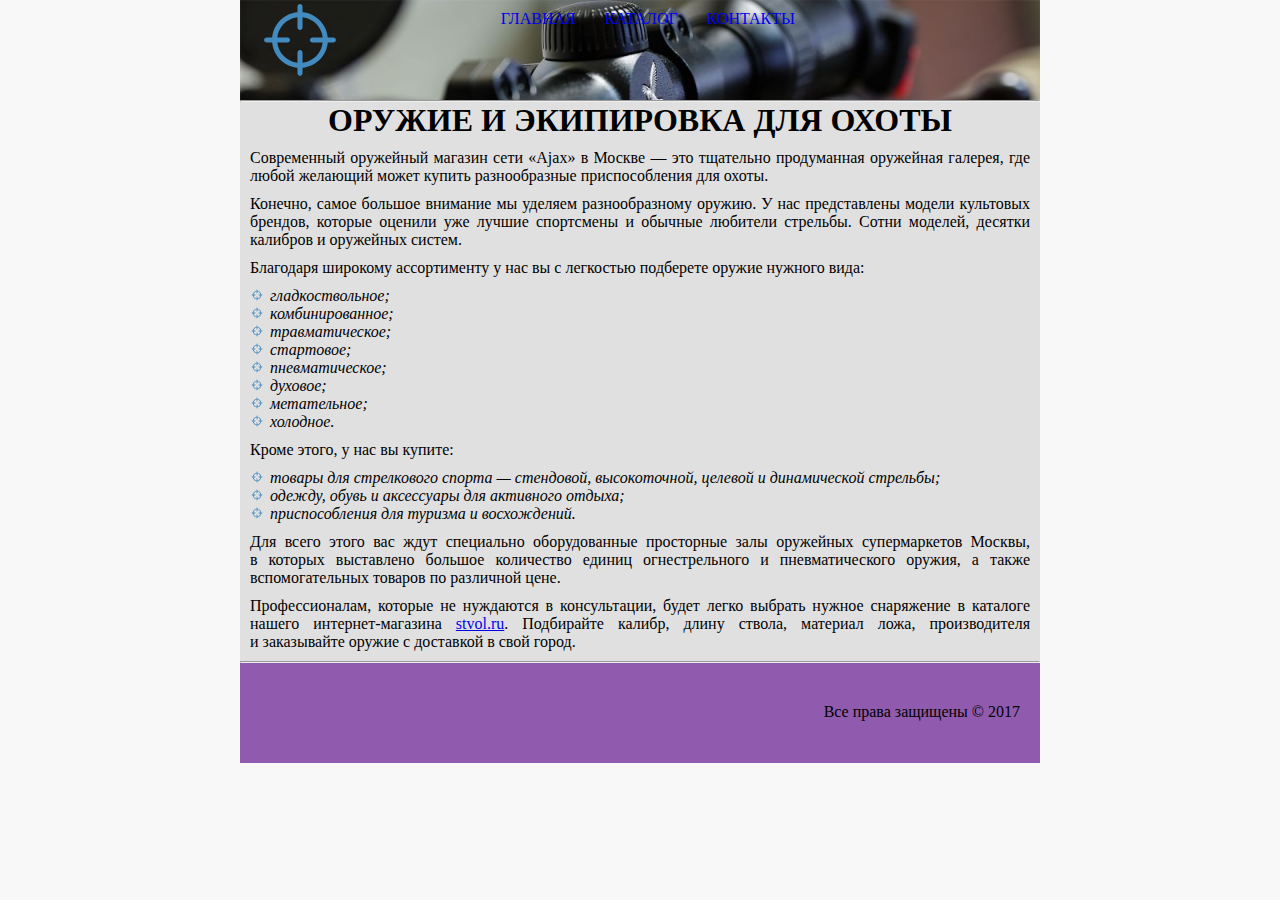
<file: index.html>
<!DOCTYPE html>
<html lang="ru">

<head>
    <meta charset="UTF-8">
    <meta name="description" content="оружейный магазин">
    <meta name="keywords" content="оружейный магазин ружье">
    <link rel="stylesheet" href="css/main.css" type="text/css">
    <link rel="shortcut icon" href="img/favicon.ico" type="image/x-icon">
    <title>Оружейный магазин "Ajax"</title>
</head>

<body>
    <!--Создание меню-->
    <div class="container">
        <div class="header">
            <a href="index.html"><img src="img/target.svg" alt="ИНТЕРНЕТ-МАГАЗИН КОМПАНИИ «Ajax»" title="ИНТЕРНЕТ-МАГАЗИН КОМПАНИИ «Ajax»"></a>
            <ul class="menu">
                <li><a href="index.html"> Главная </a></li>
                <li><a href="catalog.html"> Каталог </a></li>
                <li><a href="contacts.html"> Контакты </a></li>
            </ul>
        </div>
        <div class="content">
        <hr>
        <h1>ОРУЖИЕ И&nbsp;ЭКИПИРОВКА ДЛЯ ОХОТЫ</h1>
        <p> Современный оружейный магазин сети &laquo;Ajax&raquo; в&nbsp;Москве&nbsp;&mdash; это тщательно продуманная оружейная галерея, где любой желающий может купить разнообразные приспособления для охоты.</p>
        <p>Конечно, самое большое внимание мы&nbsp;уделяем разнообразному оружию. У&nbsp;нас представлены модели культовых брендов, которые оценили уже лучшие спортсмены и&nbsp;обычные любители стрельбы. Сотни моделей, десятки калибров и&nbsp;оружейных систем.</p>
        <p>Благодаря широкому ассортименту у&nbsp;нас вы&nbsp;с&nbsp;легкостью подберете оружие нужного вида:</p>
        <ul class="tar">
            <li>гладкоствольное;</li>
            <li>комбинированное;</li>
            <li>травматическое;</li>
            <li>стартовое;</li>
            <li>пневматическое;</li>
            <li>духовое;</li>
            <li>метательное;</li>
            <li>холодное.</li>
        </ul>
        <p>Кроме этого, у&nbsp;нас вы&nbsp;купите:</p>
        <ul class="tar">
            <li>товары для стрелкового спорта&nbsp;&mdash; стендовой, высокоточной, целевой и&nbsp;динамической стрельбы;</li>
            <li>одежду, обувь и&nbsp;аксессуары для активного отдыха;</li>
            <li>приспособления для туризма и&nbsp;восхождений.</li>
        </ul>
        <p>Для всего этого вас ждут специально оборудованные просторные залы оружейных супермаркетов Москвы, в&nbsp;которых выставлено большое количество единиц огнестрельного и&nbsp;пневматического оружия, а&nbsp;также вспомогательных товаров по&nbsp;различной цене.</p>
        <p>Профессионалам, которые не&nbsp;нуждаются в&nbsp;консультации, будет легко выбрать нужное снаряжение в&nbsp;каталоге нашего
            <nobr>интернет-магазина</nobr> <a href="index.html">stvol.ru</a>. Подбирайте калибр, длину ствола, материал ложа, производителя и&nbsp;заказывайте оружие с&nbsp;доставкой в&nbsp;свой город.</p>
                </div>
        <hr>
           <div class="footer">
            <p>Все права защищены&nbsp;&copy;&nbsp;2017</p>
        </div>
    </div>
</body>

</html>
</file>
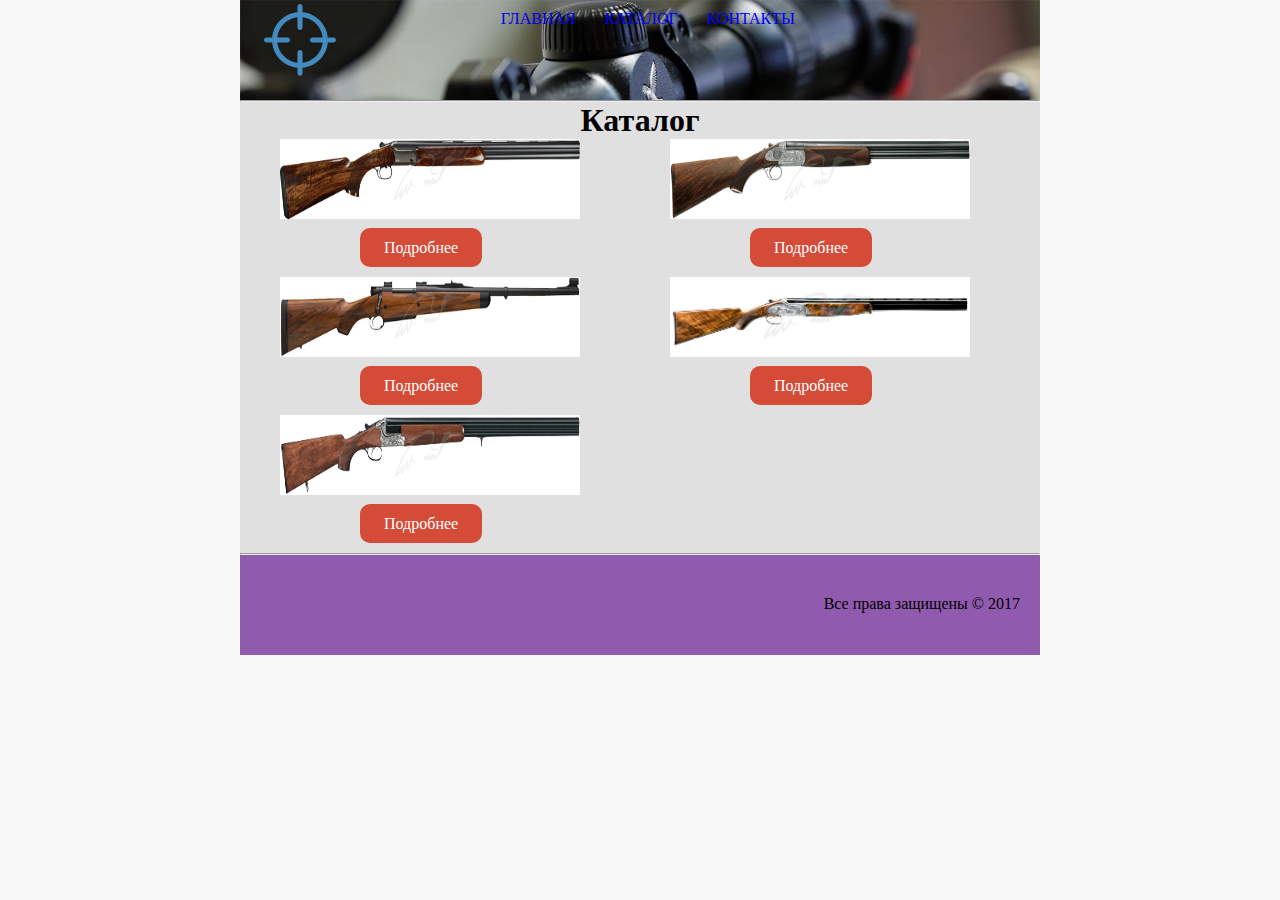
<file: catalog.html>
<!DOCTYPE html>
<html lang="ru">

<head>
    <meta charset="UTF-8">
    <meta name="description" content="оружейный магазин">
    <meta name="keywords" content="оружейный магазин">
    <link rel="stylesheet" href="css/main.css" type="text/css">
    <link rel="shortcut icon" href="img/favicon.ico" type="image/x-icon">
    <title>Оружейный магазин "Ajax"</title>
</head>

<body>
    <!--Создание меню-->
    <div class="container">
        <div class="header">
            <a href="index.html"><img src="img/target.svg" alt="ИНТЕРНЕТ-МАГАЗИН КОМПАНИИ «Ajax»" title="ИНТЕРНЕТ-МАГАЗИН КОМПАНИИ «Ajax»"></a>
            <ul class="menu">
                <li><a href="index.html"> Главная </a></li>
                <li><a href="catalog.html"> Каталог </a></li>
                <li><a href="contacts.html"> Контакты </a></li>
            </ul>
        </div>
        <div class="content">
            <hr>
            <h1>Каталог</h1>
            <ul class="cat">
                <li> <img src="img/item_1.jpg" width="300" alt="Ружьё Blaser F16 Game" title="Ружьё Blaser F16 Game"><a href="catalog/item_1.html" class="knopka" target="_blank">Подробнее</a> </li>
                <li> <img src="img/item_2.jpg" width="300" alt="Ружье Caesar Guerini Apex кал. 12/76" title="Ружье Caesar Guerini Apex кал. 12/76"><a href="catalog/item_2.html" class="knopka" target="_blank">Подробнее</a> </li>
                <li> <img src="img/item_3.jpg" width="300" alt="Карабин Dakota 76 African кал. 30-06" title="Карабин Dakota 76 African кал. 30-06"><a href="catalog/item_3.html" class="knopka" target="_blank">Подробнее</a> </li>
                <li> <img src="img/item_4.jpg" width="300" alt="Ружьё Browning Heritage Hunter 12M кал. 12/76" title="Ружьё Browning Heritage Hunter 12M кал. 12/76"><a href="catalog/item_4.html" class="knopka" target="_blank">Подробнее</a> </li>
                <li> <img src="img/item_5.jpg" width="300" alt="Ружье Merkel 2001C кал. 12/76" title="Ружье Merkel 2001C кал. 12/76"><a href="catalog/item_5.html" class="knopka" target="_blank">Подробнее</a> </li>
            </ul>
        </div>
        <hr>
        <div class="footer">
            <p>Все права защищены&nbsp;&copy;&nbsp;2017</p>
        </div>
    </div>
</body>

</html>
</file>
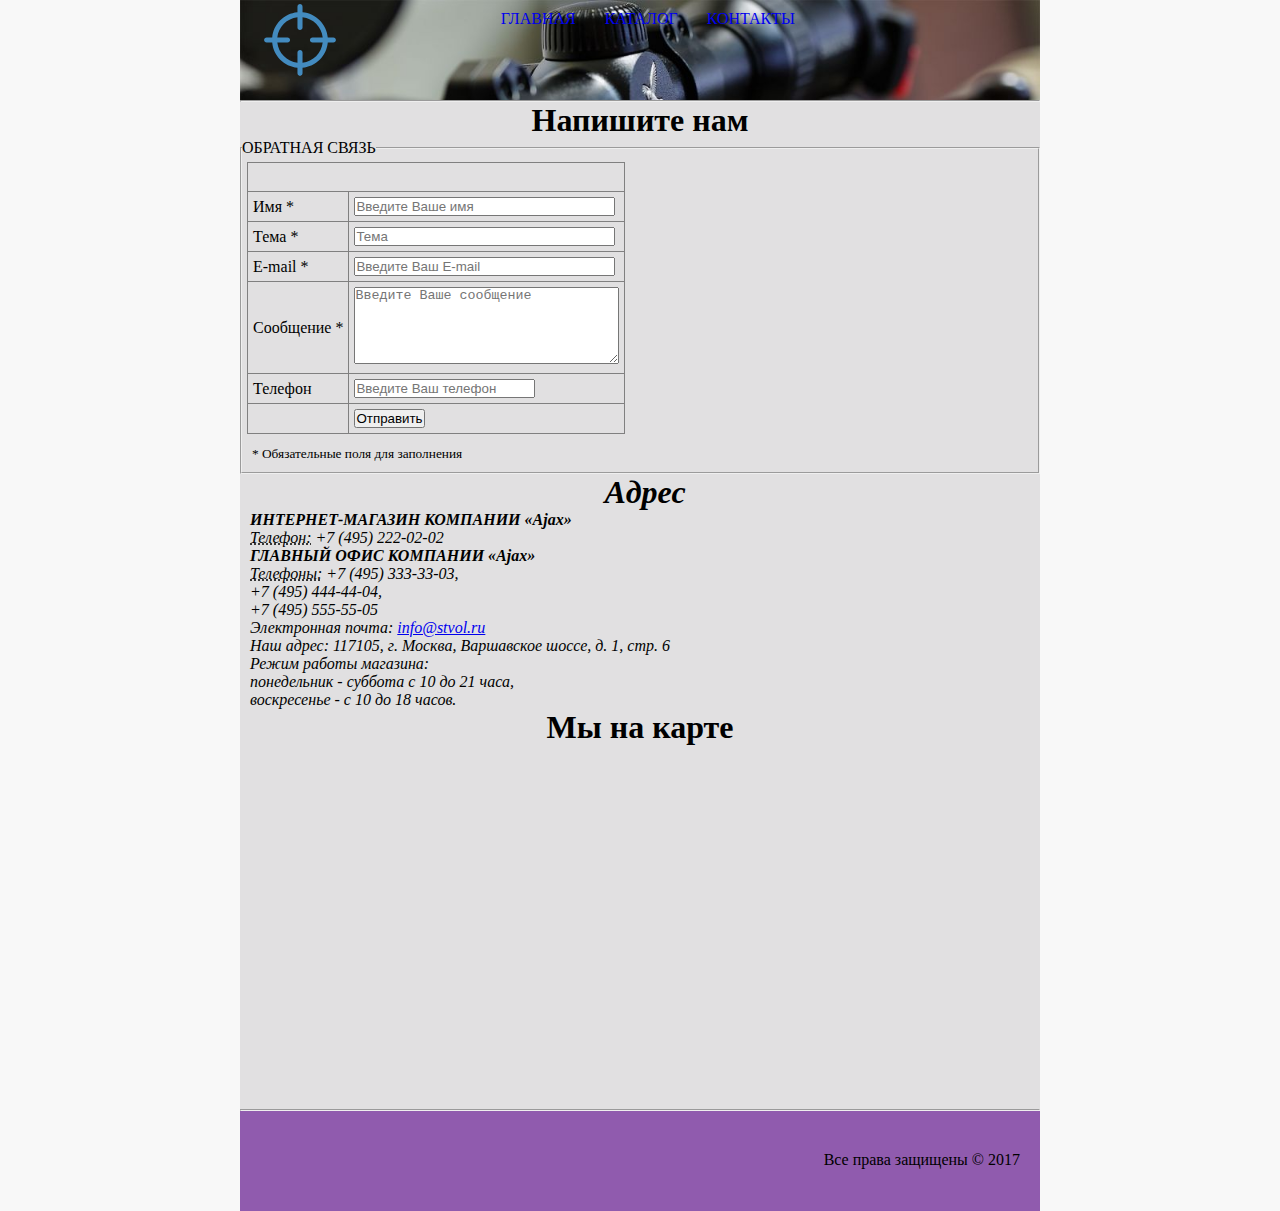
<file: contacts.html>
<!DOCTYPE html>
<html lang="ru">

<head>
    <meta charset="UTF-8">
    <meta name="description" content="оружейный магазин">
    <meta name="keywords" content="оружейный магазин">
    <link rel="stylesheet" href="css/main.css" type="text/css">
    <link rel="shortcut icon" href="img/favicon.ico" type="image/x-icon">
    <title>Оружейный магазин "Ajax"</title>
</head>

<body>
    <!--Создание меню-->
    <div class="container">
        <div class="header">
            <a href="index.html"><img src="img/target.svg" alt="ИНТЕРНЕТ-МАГАЗИН КОМПАНИИ «Ajax»" title="ИНТЕРНЕТ-МАГАЗИН КОМПАНИИ «Ajax»"></a>
            <ul class="menu">
                <li><a href="index.html"> Главная </a></li>
                <li><a href="catalog.html"> Каталог </a></li>
                <li><a href="contacts.html"> Контакты </a></li>
            </ul>
        </div>
        <div class="content">
            <hr>
            <h1>Напишите нам</h1>
            <form action="my_script.php">
                <fieldset>
                    <legend>ОБРАТНАЯ СВЯЗЬ</legend>
                    <table>
                        <thead>
                            <tr>
                                <td colspan="2">&nbsp;</td>
                            </tr>
                        </thead>
                        <tbody>
                            <tr>
                                <td>
                                    <label for="myName">Имя&nbsp;</label><span>*</span></td>
                                <td>
                                    <input id="myName" type="text" size="30" placeholder="Введите Ваше имя" name="myName"> </td>
                            </tr>
                            <tr>
                                <td>
                                    <label for="mysubject">Тема&nbsp;</label><span>*</span></td>
                                <td>
                                    <input id="mysubject" type="text" size="30" placeholder="Тема" name="mysubject"> </td>
                            </tr>
                            <tr>
                                <td>
                                    <label for="myemail">E-mail&nbsp;</label><span>*</span></td>
                                <td>
                                    <input id="myemail" type="email" placeholder="Введите Ваш E-mail" name="myemail" size="30"> </td>
                            </tr>
                            <tr>
                                <td>
                                    <label for="mymessage">Сообщение&nbsp;</lable><span>*</span></td>
                                <td>
                                    <textarea id="mymessage" cols="31" rows="5" placeholder="Введите Ваше сообщение" name="mymessage"></textarea>
                                </td>
                            </tr>
                            <tr>
                                <td>
                                    <label for="myphone">Телефон&nbsp;</label>
                                </td>
                                <td>
                                    <input id="myphone" type="number" placeholder="Введите Ваш телефон" name="myphone" size="30"> </td>
                            </tr>
                        </tbody>
                        <tfoot>
                            <tr>
                                <td></td>
                                <td>
                                    <input type="submit" value="Отправить"> </td>
                            </tr>
                        </tfoot>
                    </table>
                    <p><small>* Обязательные поля для заполнения</small></p>
                </fieldset>
            </form> <address>
    <h1>Адрес</h1> 
    <strong>ИНТЕРНЕТ-МАГАЗИН КОМПАНИИ «Ajax»</strong> <br> 
<abbr title="Телефон">Телефон:</abbr> +7 (495) 222-02-02 <br>
   <strong>ГЛАВНЫЙ ОФИС КОМПАНИИ «Ajax»</strong> <br>
   <abbr title="Телефоны">Телефоны:</abbr> +7 (495) 333-33-03,<br>
    +7 (495) 444-44-04,<br>
    +7 (495) 555-55-05<br>
    Электронная почта: <a href="mailto:#" target="_blank">info@stvol.ru</a><br>
    Наш адрес: 117105, г. Москва, Варшавское шоссе, д. 1, стр. 6<br>
    Режим работы магазина: <br>
    понедельник - суббота с 10 до 21 часа,<br>
    воскресенье - с 10 до 18 часов.
    </address>
            <div class="maps">
                <h1>Мы на карте</h1>
                <script type="text/javascript" charset="utf-8" async src="https://api-maps.yandex.ru/services/constructor/1.0/js/?sid=YcXRRr6dH3aHPBfyqOr9P28wcaMbLjeq&amp;width=100%25&amp;height=374&amp;lang=ru_RU&amp;sourceType=constructor&amp;scroll=true"></script>
            </div>
        </div>
        <hr>
        <div class="footer">
            <p>Все права защищены&nbsp;&copy;&nbsp;2017</p>
        </div>
    </div>
</body>

</html>
</file>
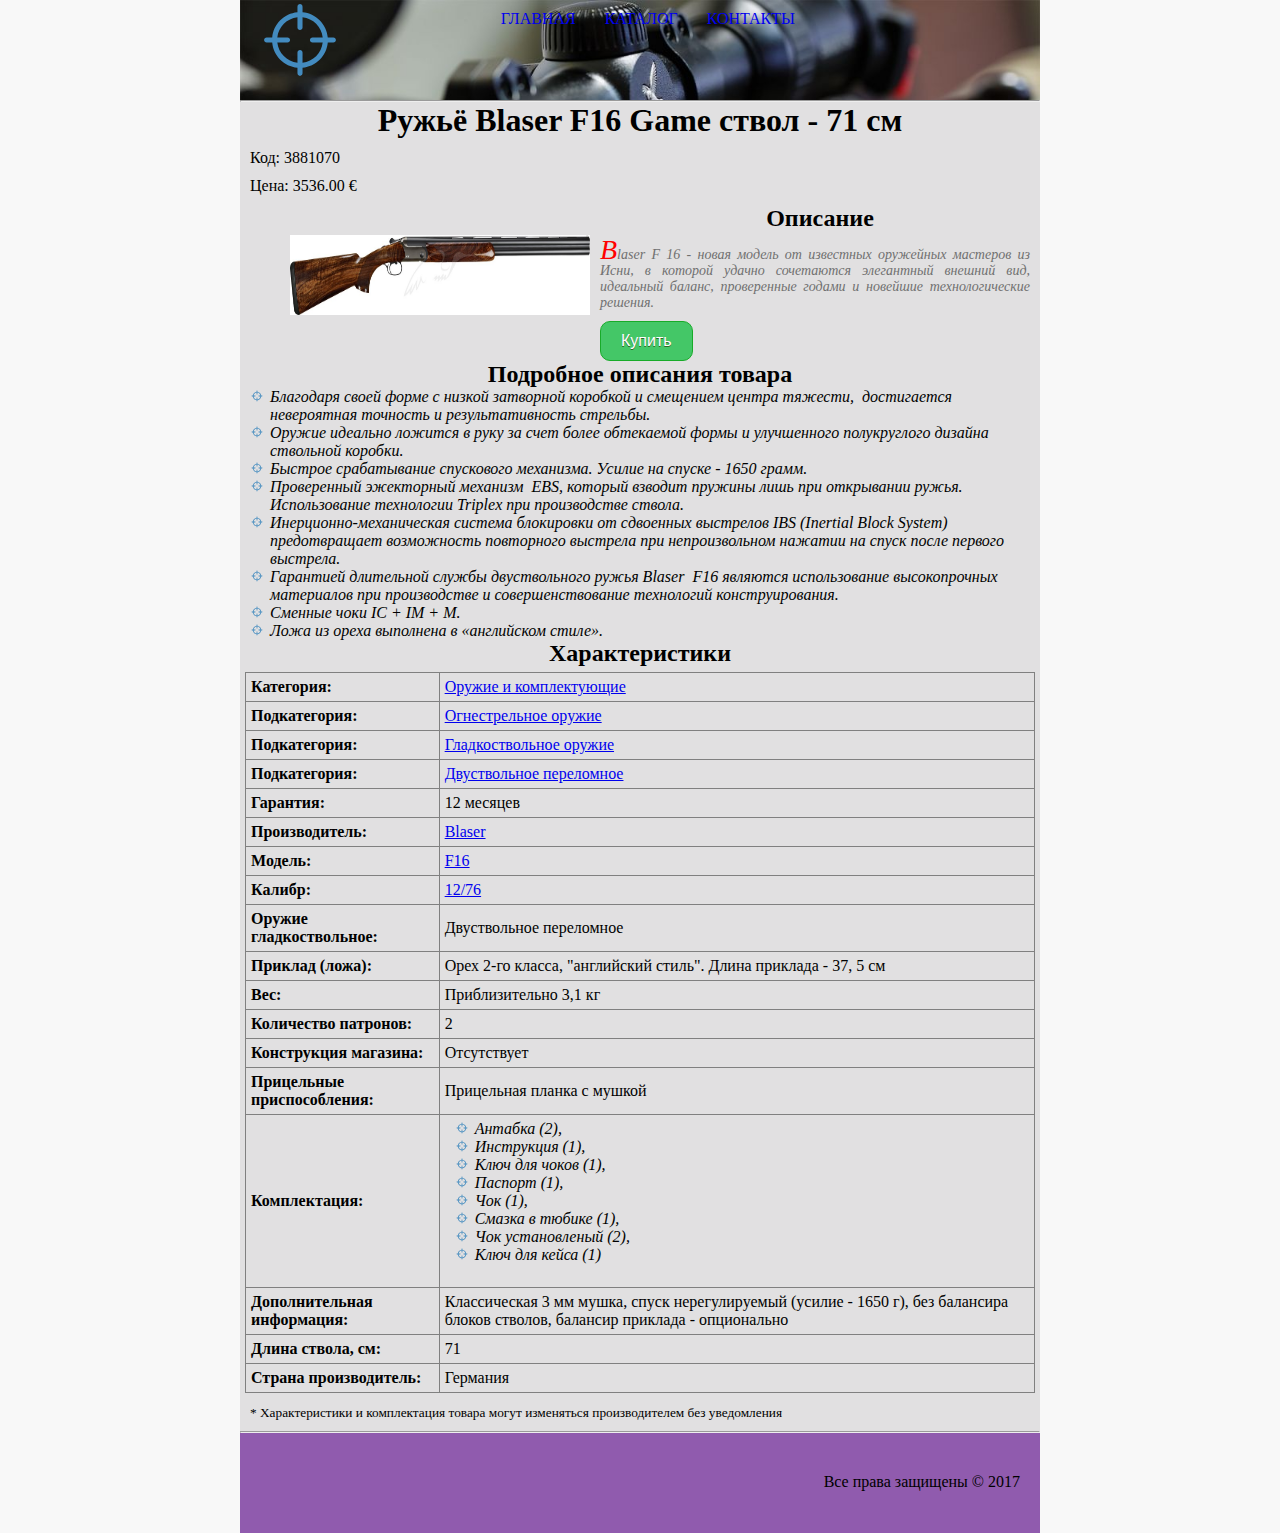
<file: catalog/item_1.html>
<!DOCTYPE html>
<html lang="ru">

<head>
    <meta charset="UTF-8">
    <meta name="description" content="оружейный магазин">
    <meta name="keywords" content="оружейный магазин">
    <link rel="stylesheet" href="../css/main.css" type="text/css">
    <link rel="shortcut icon" href="../img/favicon.ico" type="image/x-icon">
    <title>Оружейный магазин "Ajax"</title>
</head>

<body>
    <!--Создание меню-->
    <div class="container">
        <div class="header">
            <a href="../index.html"><img src="../img/target.svg" alt="ИНТЕРНЕТ-МАГАЗИН КОМПАНИИ «Ajax»" title="ИНТЕРНЕТ-МАГАЗИН КОМПАНИИ «Ajax»"></a>
            <ul class="menu">
                <li><a href="../index.html"> Главная </a></li>
                <li><a href="../catalog.html"> Каталог </a></li>
                <li><a href="../contacts.html"> Контакты </a></li>
            </ul>
        </div>
        <div class="content">
            <hr>
            <h1>Ружьё Blaser F16 Game ствол - 71 см</h1>
            <p>Код:&nbsp;3881070</p>
            <p>Цена:&nbsp;3536.00&nbsp;&euro;</p>
            <div class="foto">
                <p>
                    <a href="../img/item_1.jpg" target="_blank"><img src="../img/item_1.jpg" width="300" alt="Ружьё Blaser F16 Game" title="Ружьё Blaser F16 Game"> </a>
                </p>
            </div>
            <h2>Описание</h2>
            <p class="descr">Blaser F 16 - новая модель от известных оружейных мастеров из Исни, в которой удачно сочетаются элегантный внешний вид, идеальный баланс, проверенные годами и новейшие технологические решения.</p> <a href="#" class="buy">Купить</a>
            <br>
            <h2>Подробное описания товара</h2>
            <ul class="tar">
                <li>Благодаря своей форме с низкой затворной коробкой и смещением центра тяжести,&nbsp; достигается невероятная точность и результативность стрельбы.</li>
                <li>Оружие идеально ложится в руку за счет более обтекаемой формы и улучшенного полукруглого дизайна ствольной коробки.</li>
                <li>Быстрое срабатывание спускового механизма. Усилие на спуске - 1650 грамм.</li>
                <li>Проверенный эжекторный механизм&nbsp; EBS, который взводит пружины лишь при открывании ружья. Использование технологии Triplex при производстве ствола.</li>
                <li>Инерционно-механическая система блокировки от сдвоенных выстрелов IBS (Inertial Block System)&nbsp; предотвращает возможность повторного выстрела при непроизвольном нажатии на спуск после первого выстрела.</li>
                <li>Гарантией длительной службы двуствольного ружья Blaser&nbsp; F16 являются использование высокопрочных материалов при производстве и совершенствование технологий конструирования.</li>
                <li>Сменные чоки IC + IM + M.</li>
                <li>Ложа из ореха выполнена в «английском стиле».</li>
            </ul>
            <h2>Характеристики</h2>
            <table>
                <tbody>
                    <tr>
                        <td><b>Категория:</b></td>
                        <td><a href="#">Оружие и комплектующие</a></td>
                    </tr>
                    <tr>
                        <td><b>Подкатегория:</b></td>
                        <td><a href="#"> Огнестрельное оружие </a></td>
                    </tr>
                    <tr>
                        <td><b>Подкатегория:</b></td>
                        <td><a href="#"> Гладкоствольное оружие</a></td>
                    </tr>
                    <tr>
                        <td><b>Подкатегория:</b></td>
                        <td><a href="#">Двуствольное переломное</a></td>
                    </tr>
                    <tr>
                        <td><b>Гарантия:</b></td>
                        <td>12 месяцев</td>
                    </tr>
                    <tr>
                        <td><b>Производитель:</b></td>
                        <td><a href="#">Blaser</a>&nbsp;</td>
                    </tr>
                    <tr>
                        <td><b>Модель:</b></td>
                        <td><a href="#">F16</a>&nbsp;</td>
                    </tr>
                    <tr>
                        <td><b>Калибр:</b></td>
                        <td><a href="#">12/76</a>&nbsp;</td>
                    </tr>
                    <tr>
                        <td><b>Оружие гладкоствольное:</b></td>
                        <td>Двуствольное переломное&nbsp;</td>
                    </tr>
                    <tr>
                        <td><b>Приклад (ложа):</b></td>
                        <td>Орех 2-го класса, "английский стиль". Длина приклада - 37, 5 см&nbsp;</td>
                    </tr>
                    <tr>
                        <td><b>Вес:</b></td>
                        <td>Приблизительно 3,1 кг&nbsp;</td>
                    </tr>
                    <tr>
                        <td><b>Количество патронов:</b></td>
                        <td>2&nbsp;</td>
                    </tr>
                    <tr>
                        <td><b>Конструкция магазина:</b></td>
                        <td>Отсутствует&nbsp;</td>
                    </tr>
                    <tr>
                        <td><b>Прицельные приспособления:</b></td>
                        <td>Прицельная планка с мушкой&nbsp;</td>
                    </tr>
                    <tr>
                        <td><b>Комплектация:</b></td>
                        <td>
                            <ul class="tar">
                                <li>Антабка (2),</li>
                                <li>Инструкция (1),</li>
                                <li>Ключ для чоков (1),</li>
                                <li>Паспорт (1),</li>
                                <li>Чок (1),</li>
                                <li>Смазка в тюбике (1),</li>
                                <li>Чок установленый (2),</li>
                                <li>Ключ для кейса (1)</li>
                            </ul> &nbsp;</td>
                    </tr>
                    <tr>
                        <td><b>Дополнительная информация:</b></td>
                        <td>Классическая 3 мм мушка, спуск нерегулируемый (усилие - 1650 г), без балансира блоков стволов, балансир приклада - опционально&nbsp;</td>
                    </tr>
                    <tr>
                        <td><b>Длина ствола, см:</b></td>
                        <td>71&nbsp;</td>
                    </tr>
                    <tr>
                        <td><b>Страна производитель:</b></td>
                        <td>Германия&nbsp;</td>
                    </tr>
                </tbody>
            </table>
            <p><small>* Характеристики и комплектация товара могут изменяться производителем без уведомления</small></p>
        </div>
        <hr>
        <div class="footer">
            <p>Все права защищены&nbsp;&copy;&nbsp;2017</p>
        </div>
    </div>
</body>

</html>
</file>
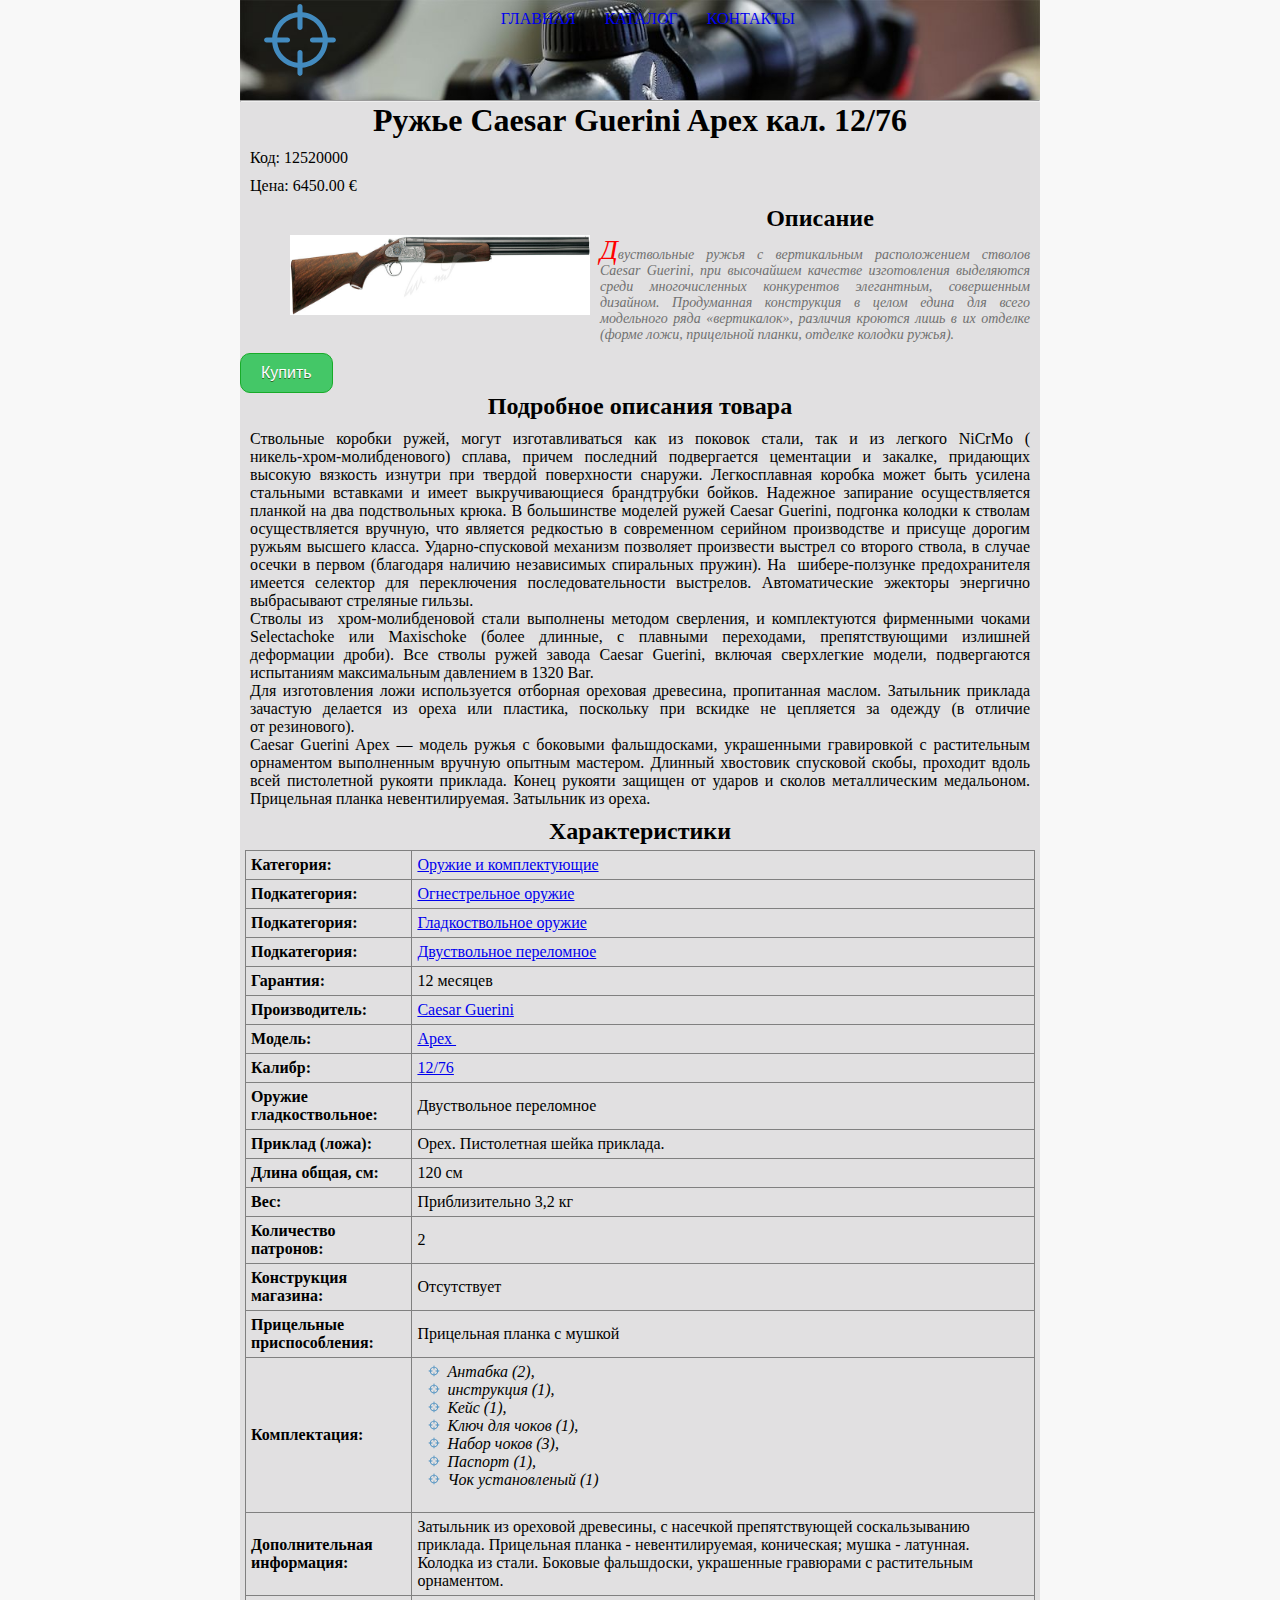
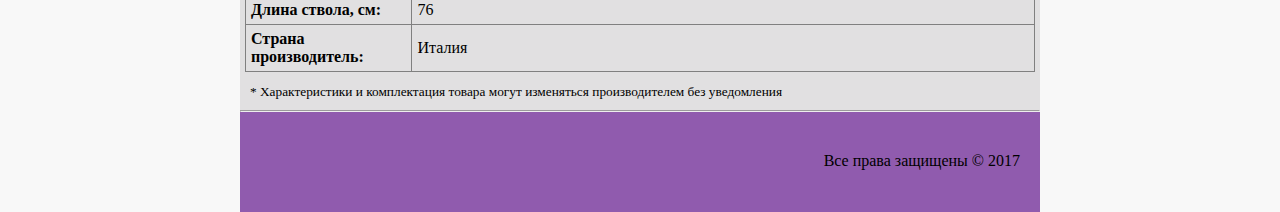
<file: catalog/item_2.html>
<!DOCTYPE html>
<html lang="ru">

<head>
    <meta charset="UTF-8">
    <meta name="description" content="оружейный магазин">
    <meta name="keywords" content="оружейный магазин">
    <link rel="stylesheet" href="../css/main.css" type="text/css">
    <link rel="shortcut icon" href="../img/favicon.ico" type="image/x-icon">
    <title>Оружейный магазин "Ajax"</title>
</head>

<body>
    <!--Создание меню-->
    <div class="container">
        <div class="header">
            <a href="../index.html"><img src="../img/target.svg" alt="ИНТЕРНЕТ-МАГАЗИН КОМПАНИИ «Ajax»" title="ИНТЕРНЕТ-МАГАЗИН КОМПАНИИ «Ajax»"></a>
            <ul class="menu">
                <li><a href="../index.html"> Главная </a></li>
                <li><a href="../catalog.html"> Каталог </a></li>
                <li><a href="../contacts.html"> Контакты </a></li>
            </ul>
        </div>
        <div class="content">
            <hr>
            <h1>Ружье Caesar Guerini Apex кал. 12/76</h1>
            <p>Код:&nbsp;12520000</p>
            <p>Цена:&nbsp;6450.00&nbsp;&euro;</p>
            <div class="foto">
                <p>
                    <a href="../img/item_2.jpg" target="_blank"><img src="../img/item_2.jpg" width="300" alt="Ружье Caesar Guerini Apex кал. 12/76" title="Ружье Caesar Guerini Apex кал. 12/76"> </a>
                </p>
            </div>
            <h2>Описание</h2>
            <p class="descr">Двуствольные ружья с&nbsp;вертикальным расположением стволов Caesar Guerini, при высочайшем качестве изготовления выделяются среди многочисленных конкурентов элегантным, совершенным дизайном. Продуманная конструкция в&nbsp;целом едина для всего модельного ряда &laquo;вертикалок&raquo;, различия кроются лишь в&nbsp;их&nbsp;отделке (форме ложи, прицельной планки, отделке колодки ружья).</p> <a href="#" class="buy">Купить</a>
            <br>
            <h2>Подробное описания товара</h2>
            <p class="detail">Ствольные коробки ружей, могут изготавливаться как из&nbsp;поковок стали, так и&nbsp;из&nbsp;легкого NiCrMo (
                <nobr>никель-хром-молибденового</nobr>) сплава, причем последний подвергается цементации и&nbsp;закалке, придающих высокую вязкость изнутри при твердой поверхности снаружи. Легкосплавная коробка может быть усилена стальными вставками и&nbsp;имеет выкручивающиеся брандтрубки бойков. Надежное запирание осуществляется планкой на&nbsp;два подствольных крюка. В&nbsp;большинстве моделей ружей Caesar Guerini, подгонка колодки к&nbsp;стволам осуществляется вручную, что является редкостью в&nbsp;современном серийном производстве и&nbsp;присуще дорогим ружьям высшего класса.
                <nobr>Ударно-спусковой</nobr> механизм позволяет произвести выстрел со&nbsp;второго ствола, в&nbsp;случае осечки в&nbsp;первом (благодаря наличию независимых спиральных пружин). На&nbsp;
                <nobr>шибере-ползунке</nobr> предохранителя имеется селектор для переключения последовательности выстрелов. Автоматические эжекторы энергично выбрасывают стреляные гильзы.
                <br /> Стволы из&nbsp;
                <nobr>хром-молибденовой</nobr> стали выполнены методом сверления, и&nbsp;комплектуются фирменными чоками Selectachoke или Maxischoke (более длинные, с&nbsp;плавными переходами, препятствующими излишней деформации&nbsp;дроби). Все стволы ружей завода Caesar Guerini, включая сверхлегкие модели, подвергаются испытаниям максимальным давлением в&nbsp;1320 Bar.
                <br /> Для изготовления ложи используется отборная ореховая древесина, пропитанная маслом. Затыльник приклада зачастую делается из&nbsp;ореха или пластика, поскольку при вскидке не&nbsp;цепляется за&nbsp;одежду (в&nbsp;отличие от&nbsp;резинового).
                <br /> Caesar Guerini Apex&nbsp;&mdash; модель ружья с&nbsp;боковыми фальшдосками, украшенными гравировкой с&nbsp;растительным орнаментом выполненным вручную опытным мастером. Длинный хвостовик спусковой скобы, проходит вдоль всей пистолетной рукояти приклада. Конец рукояти защищен от&nbsp;ударов и&nbsp;сколов металлическим медальоном. Прицельная планка невентилируемая. Затыльник из&nbsp;ореха.</p>
            <h2 class="item">Характеристики</h2>
            <table>
                <tbody>
                    <tr>
                        <td><b>Категория:</b></td>
                        <td><a href="#">Оружие и комплектующие</a></td>
                    </tr>
                    <tr>
                        <td><b>Подкатегория:</b></td>
                        <td><a href="#"> Огнестрельное оружие </a></td>
                    </tr>
                    <tr>
                        <td><b>Подкатегория:</b></td>
                        <td><a href="#"> Гладкоствольное оружие</a></td>
                    </tr>
                    <tr>
                        <td><b>Подкатегория:</b></td>
                        <td><a href="#">Двуствольное переломное</a></td>
                    </tr>
                    <tr>
                        <td><b>Гарантия:</b></td>
                        <td>12 месяцев</td>
                    </tr>
                    <tr>
                        <td><b>Производитель:</b></td>
                        <td><a href="#">Caesar Guerini</a>&nbsp;</td>
                    </tr>
                    <tr>
                        <td><b>Модель:</b></td>
                        <td><a href="#">Apex </a>&nbsp;</td>
                    </tr>
                    <tr>
                        <td><b>Калибр:</b></td>
                        <td><a href="#">12/76</a>&nbsp;</td>
                    </tr>
                    <tr>
                        <td><b>Оружие гладкоствольное:</b></td>
                        <td>Двуствольное переломное&nbsp;</td>
                    </tr>
                    <tr>
                        <td><b>Приклад (ложа):</b></td>
                        <td>Орех. Пистолетная шейка приклада.&nbsp;</td>
                    </tr>
                    <tr>
                        <td><b>Длина общая, см:</b></td>
                        <td>120 см </td>
                    </tr>
                    <tr>
                        <td><b>Вес:</b></td>
                        <td>Приблизительно 3,2 кг&nbsp;</td>
                    </tr>
                    <tr>
                        <td><b>Количество патронов:</b></td>
                        <td>2&nbsp;</td>
                    </tr>
                    <tr>
                        <td><b>Конструкция магазина:</b></td>
                        <td>Отсутствует&nbsp;</td>
                    </tr>
                    <tr>
                        <td><b>Прицельные приспособления:</b></td>
                        <td>Прицельная планка с мушкой&nbsp;</td>
                    </tr>
                    <tr>
                        <td><b>Комплектация:</b></td>
                        <td>
                            <ul class="tar">
                                <li>Антабка (2),</li>
                                <li>инструкция (1),</li>
                                <li>Кейс (1),</li>
                                <li>Ключ для чоков (1),</li>
                                <li>Набор чоков (3),</li>
                                <li>Паспорт (1),</li>
                                <li>Чок установленый (1) </li>
                            </ul> &nbsp;</td>
                    </tr>
                    <tr>
                        <td><b>Дополнительная информация:</b></td>
                        <td>Затыльник из ореховой древесины, с насечкой препятствующей соскальзыванию приклада. Прицельная планка - невентилируемая, коническая; мушка - латунная. Колодка из стали. Боковые фальшдоски, украшенные гравюрами с растительным орнаментом.</td>
                    </tr>
                    <tr>
                        <td><b>Длина ствола, см:</b></td>
                        <td>76&nbsp;</td>
                    </tr>
                    <tr>
                        <td><b>Страна производитель:</b></td>
                        <td>Италия&nbsp;</td>
                    </tr>
                </tbody>
            </table>
            <p><small>* Характеристики и комплектация товара могут изменяться производителем без уведомления</small></p>
        </div>
        <hr>
        <div class="footer">
            <p>Все права защищены&nbsp;&copy;&nbsp;2017</p>
        </div>
    </div>
</body>

</html>
</file>
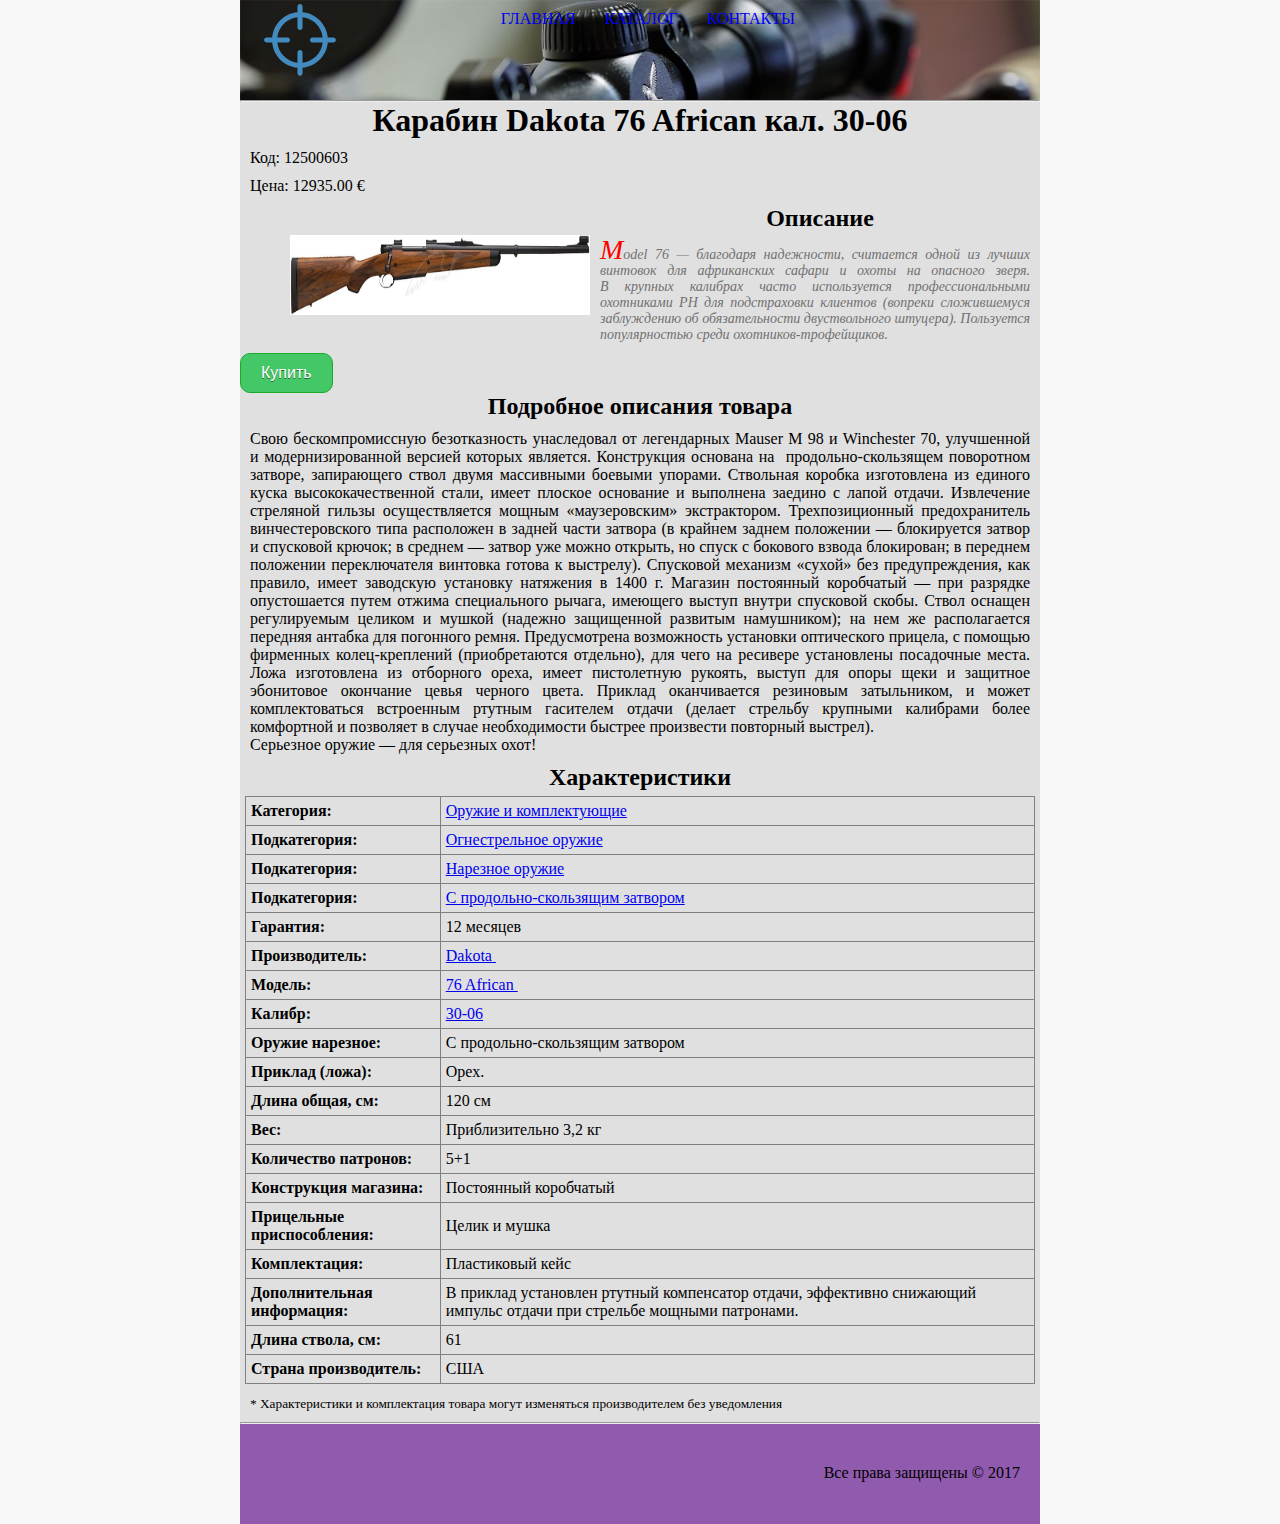
<file: catalog/item_3.html>
<!DOCTYPE html>
<html lang="ru">

<head>
    <meta charset="UTF-8">
    <meta name="description" content="оружейный магазин">
    <meta name="keywords" content="оружейный магазин">
    <link rel="stylesheet" href="../css/main.css" type="text/css">
    <link rel="shortcut icon" href="../img/favicon.ico" type="image/x-icon">
    <title>Оружейный магазин "Ajax"</title>
</head>

<body>
    <!--Создание меню-->
    <div class="container">
        <div class="header">
            <a href="../index.html"><img src="../img/target.svg" alt="ИНТЕРНЕТ-МАГАЗИН КОМПАНИИ «Ajax»" title="ИНТЕРНЕТ-МАГАЗИН КОМПАНИИ «Ajax»"></a>
            <ul class="menu">
                <li><a href="../index.html"> Главная </a></li>
                <li><a href="../catalog.html"> Каталог </a></li>
                <li><a href="../contacts.html"> Контакты </a></li>
            </ul>
        </div>
        <div class="content">
            <hr>
            <h1>Карабин Dakota 76 African кал. 30-06</h1>
            <p>Код:&nbsp;12500603</p>
            <p>Цена:&nbsp;12935.00&nbsp;&euro;</p>
            <div class="foto">
                <p>
                    <a href="../img/item_3.jpg" target="_blank"><img src="../img/item_3.jpg" width="300" alt="Карабин Dakota 76 African кал. 30-06" title="Карабин Dakota 76 African кал. 30-06"> </a>
                </p>
            </div>
            <h2>Описание</h2>
            <p class="descr">Model 76&nbsp;&mdash; благодаря надежности, считается одной из&nbsp;лучших винтовок для африканских сафари и&nbsp;охоты на&nbsp;опасного зверя. В&nbsp;крупных калибрах часто используется профессиональными охотниками РН&nbsp;для подстраховки клиентов (вопреки сложившемуся заблуждению об&nbsp;обязательности двуствольного штуцера). Пользуется популярностью среди
                <nobr>охотников-трофейщиков</nobr>.</p> <a href="#" class="buy">Купить</a>
            <br>
            <h2>Подробное описания товара</h2>
            <p class="detail">Свою бескомпромиссную безотказность унаследовал от&nbsp;легендарных Mauser M&nbsp;98 и&nbsp;Winchester 70, улучшенной и&nbsp;модернизированной версией которых является. Конструкция основана на&nbsp;
                <nobr>продольно-скользящем</nobr> поворотном затворе, запирающего ствол двумя массивными боевыми упорами. Ствольная коробка изготовлена из&nbsp;единого куска высококачественной стали, имеет плоское основание и&nbsp;выполнена заедино с&nbsp;лапой отдачи. Извлечение стреляной гильзы осуществляется мощным &laquo;маузеровским&raquo; экстрактором. Трехпозиционный предохранитель винчестеровского типа расположен в&nbsp;задней части затвора (в&nbsp;крайнем заднем положении&nbsp;&mdash; блокируется затвор и&nbsp;спусковой крючок; в&nbsp;среднем&nbsp;&mdash; затвор уже можно открыть, но&nbsp;спуск с&nbsp;бокового взвода блокирован; в&nbsp;переднем положении переключателя винтовка готова к&nbsp;выстрелу). Спусковой механизм &laquo;сухой&raquo; без предупреждения, как правило, имеет заводскую установку натяжения в&nbsp;1400&nbsp;г. Магазин постоянный коробчатый&nbsp;&mdash; при разрядке опустошается путем отжима специального рычага, имеющего выступ внутри спусковой скобы. Ствол оснащен регулируемым целиком и&nbsp;мушкой (надежно защищенной развитым намушником); на&nbsp;нем&nbsp;же располагается передняя антабка для погонного ремня. Предусмотрена возможность установки оптического прицела, с&nbsp;помощью фирменных
                <nobr>колец-креплений</nobr> (приобретаются отдельно), для чего на&nbsp;ресивере установлены посадочные места. Ложа изготовлена из&nbsp;отборного ореха, имеет пистолетную рукоять, выступ для опоры щеки и&nbsp;защитное эбонитовое окончание цевья черного цвета. Приклад оканчивается резиновым затыльником, и&nbsp;может комплектоваться встроенным ртутным гасителем отдачи (делает стрельбу крупными калибрами более комфортной и&nbsp;позволяет в&nbsp;случае необходимости быстрее произвести повторный выстрел).
                <br /> Серьезное оружие&nbsp;&mdash; для серьезных охот!</p>
            <h2>Характеристики</h2>
            <table>
                <tbody>
                    <tr>
                        <td><b>Категория:</b></td>
                        <td><a href="#">Оружие и комплектующие</a></td>
                    </tr>
                    <tr>
                        <td><b>Подкатегория:</b></td>
                        <td><a href="#"> Огнестрельное оружие </a></td>
                    </tr>
                    <tr>
                        <td><b>Подкатегория:</b></td>
                        <td><a href="#"> Нарезное оружие</a></td>
                    </tr>
                    <tr>
                        <td><b>Подкатегория:</b></td>
                        <td><a href="#">С продольно-скользящим затвором</a></td>
                    </tr>
                    <tr>
                        <td><b>Гарантия:</b></td>
                        <td>12 месяцев</td>
                    </tr>
                    <tr>
                        <td><b>Производитель:</b></td>
                        <td><a href="#">Dakota </a>&nbsp;</td>
                    </tr>
                    <tr>
                        <td><b>Модель:</b></td>
                        <td><a href="#">76 African </a>&nbsp;</td>
                    </tr>
                    <tr>
                        <td><b>Калибр:</b></td>
                        <td><a href="#">30-06</a>&nbsp;</td>
                    </tr>
                    <tr>
                        <td><b>Оружие нарезное:</b></td>
                        <td>С продольно-скользящим затвором&nbsp;</td>
                    </tr>
                    <tr>
                        <td><b>Приклад (ложа):</b></td>
                        <td>Орех. &nbsp;</td>
                    </tr>
                    <tr>
                        <td><b>Длина общая, см:</b></td>
                        <td>120 см </td>
                    </tr>
                    <tr>
                        <td><b>Вес:</b></td>
                        <td>Приблизительно 3,2 кг&nbsp;</td>
                    </tr>
                    <tr>
                        <td><b>Количество патронов:</b></td>
                        <td>5+1&nbsp;</td>
                    </tr>
                    <tr>
                        <td><b>Конструкция магазина:</b></td>
                        <td>Постоянный коробчатый&nbsp;</td>
                    </tr>
                    <tr>
                        <td><b>Прицельные приспособления:</b></td>
                        <td>Целик и мушка&nbsp;</td>
                    </tr>
                    <tr>
                        <td><b>Комплектация:</b></td>
                        <td>Пластиковый кейс &nbsp;</td>
                    </tr>
                    <tr>
                        <td><b>Дополнительная информация:</b></td>
                        <td>В приклад установлен ртутный компенсатор отдачи, эффективно снижающий импульс отдачи при стрельбе мощными патронами.</td>
                    </tr>
                    <tr>
                        <td><b>Длина ствола, см:</b></td>
                        <td>61&nbsp;</td>
                    </tr>
                    <tr>
                        <td><b>Страна производитель:</b></td>
                        <td>США&nbsp;</td>
                    </tr>
                </tbody>
            </table>
            <p><small>* Характеристики и комплектация товара могут изменяться производителем без уведомления</small></p>
        </div>
        <hr>
        <div class="footer">
            <p>Все права защищены&nbsp;&copy;&nbsp;2017</p>
        </div>
    </div>
</body>

</html>
</file>
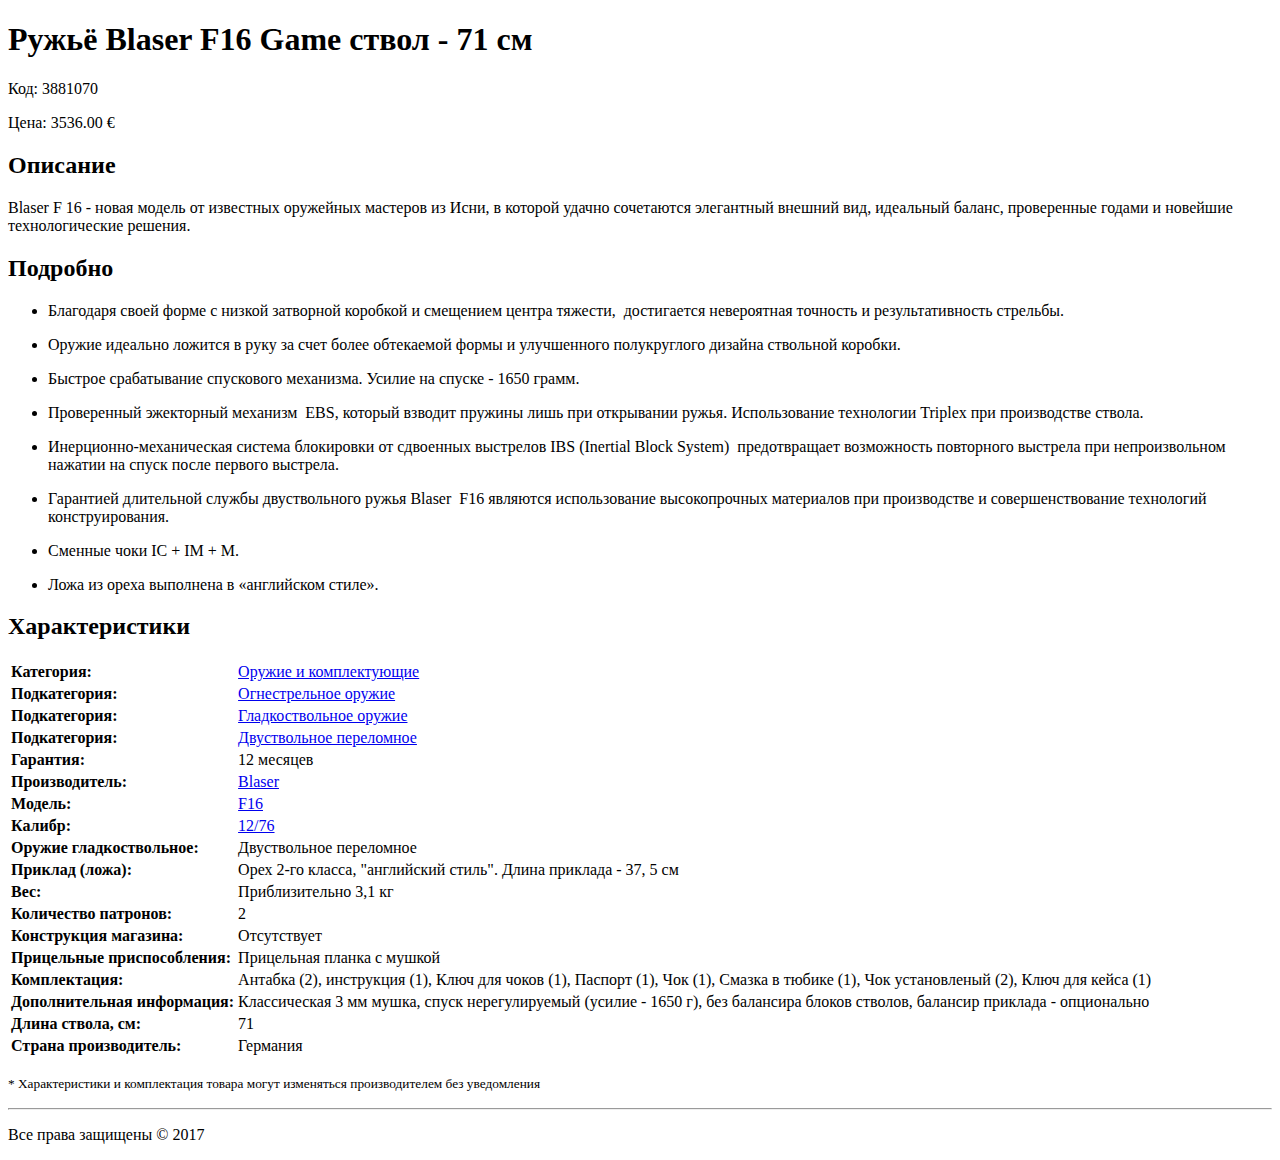
<file: catalog/item_3881070.html>
<!DOCTYPE html>
<html lang="ru">

<head>
    <meta charset="UTF-8">
    <title>Оружейный магазин "Ajax"</title>
</head>

<body>
    <h1>Ружьё Blaser F16 Game ствол - 71 см</h1>
    <p>Код:&nbsp;3881070</p>
    <p>Цена:&nbsp;3536.00&nbsp;&euro;</p>
    <h2>Описание</h2>
    <p>Blaser F 16 - новая модель от известных оружейных мастеров из Исни, в которой удачно сочетаются элегантный внешний вид, идеальный баланс, проверенные годами и новейшие технологические решения.</p>
    <h2>Подробно</h2>
    <p>
        <ul>
            <li>Благодаря своей форме с низкой затворной коробкой и смещением центра тяжести,&nbsp; достигается невероятная точность и результативность стрельбы.</li>
        </ul>
    </p>
    <p>
        <ul>
            <li>Оружие идеально ложится в руку за счет более обтекаемой формы и улучшенного полукруглого дизайна ствольной коробки.</li>
        </ul>
    </p>
    <p>
        <ul>
            <li>Быстрое срабатывание спускового механизма. Усилие на спуске - 1650 грамм.</li>
        </ul>
    </p>
    <p>
        <ul>
            <li>Проверенный эжекторный механизм&nbsp; EBS, который взводит пружины лишь при открывании ружья. Использование технологии Triplex при производстве ствола.</li>
        </ul>
    </p>
    <p>
        <ul>
            <li>Инерционно-механическая система блокировки от сдвоенных выстрелов IBS (Inertial Block System)&nbsp; предотвращает возможность повторного выстрела при непроизвольном нажатии на спуск после первого выстрела.</li>
        </ul>
    </p>
    <p>
        <ul>
            <li>Гарантией длительной службы двуствольного ружья Blaser&nbsp; F16 являются использование высокопрочных материалов при производстве и совершенствование технологий конструирования.</li>
        </ul>
    </p>
    <p>
        <ul>
            <li>Сменные чоки IC + IM + M.</li>
        </ul>
    </p>
    <p>
        <ul>
            <li>Ложа из ореха выполнена в «английском стиле».</li>
        </ul>
    </p>
    <h2>Характеристики</h2>
    <table>
        <tbody>
            <tr>
                <td><b>Категория:</b></td>
                <td><a href="#">Оружие и комплектующие</a></td>
            </tr>
            <tr>
                <td><b>Подкатегория:</b></td>
                <td><a href="#"> Огнестрельное оружие </a></td>
            </tr>
            <tr>
                <td><b>Подкатегория:</b></td>
                <td><a href="#"> Гладкоствольное оружие</a></td>
            </tr>
            <tr>
                <td><b>Подкатегория:</b></td>
                <td><a href="#">Двуствольное переломное</a></td>
            </tr>
            <tr>
                <td><b>Гарантия:</b></td>
                <td>12 месяцев</td>
            </tr>
            <tr>
                <td><b>Производитель:</b></td>
                <td><a href="#">Blaser</a>&nbsp;</td>
            </tr>
            <tr>
                <td><b>Модель:</b></td>
                <td><a href="#">F16</a>&nbsp;</td>
            </tr>
            <tr>
                <td><b>Калибр:</b></td>
                <td><a href="#">12/76</a>&nbsp;</td>
            </tr>
            <tr>
                <td><b>Оружие гладкоствольное:</b></td>
                <td>Двуствольное переломное&nbsp;</td>
            </tr>
            <tr>
                <td><b>Приклад (ложа):</b></td>
                <td>Орех 2-го класса, "английский стиль". Длина приклада - 37, 5 см&nbsp;</td>
            </tr>
            <tr>
                <td><b>Вес:</b></td>
                <td>Приблизительно 3,1 кг&nbsp;</td>
            </tr>
            <tr>
                <td><b>Количество патронов:</b></td>
                <td>2&nbsp;</td>
            </tr>
            <tr>
                <td><b>Конструкция магазина:</b></td>
                <td>Отсутствует&nbsp;</td>
            </tr>
            <tr>
                <td><b>Прицельные приспособления:</b></td>
                <td>Прицельная планка с мушкой&nbsp;</td>
            </tr>
            <tr>
                <td><b>Комплектация:</b></td>
                <td>Антабка (2), инструкция (1), Ключ для чоков (1), Паспорт (1), Чок (1), Смазка в тюбике (1), Чок установленый (2), Ключ для кейса (1)&nbsp;</td>
            </tr>
            <tr>
                <td><b>Дополнительная информация:</b></td>
                <td>Классическая 3 мм мушка, спуск нерегулируемый (усилие - 1650 г), без балансира блоков стволов, балансир приклада - опционально&nbsp;</td>
            </tr>
            <tr>
                <td><b>Длина ствола, см:</b></td>
                <td>71&nbsp;</td>
            </tr>
            <tr>
                <td><b>Страна производитель:</b></td>
                <td>Германия&nbsp;</td>
            </tr>
        </tbody>
    </table>
    <p><small>* Характеристики и комплектация товара могут изменяться производителем без уведомления</small></p>
    <hr>
    <p>Все права защищены&nbsp;&copy;&nbsp;2017</p>
</body>

</html>
</file>
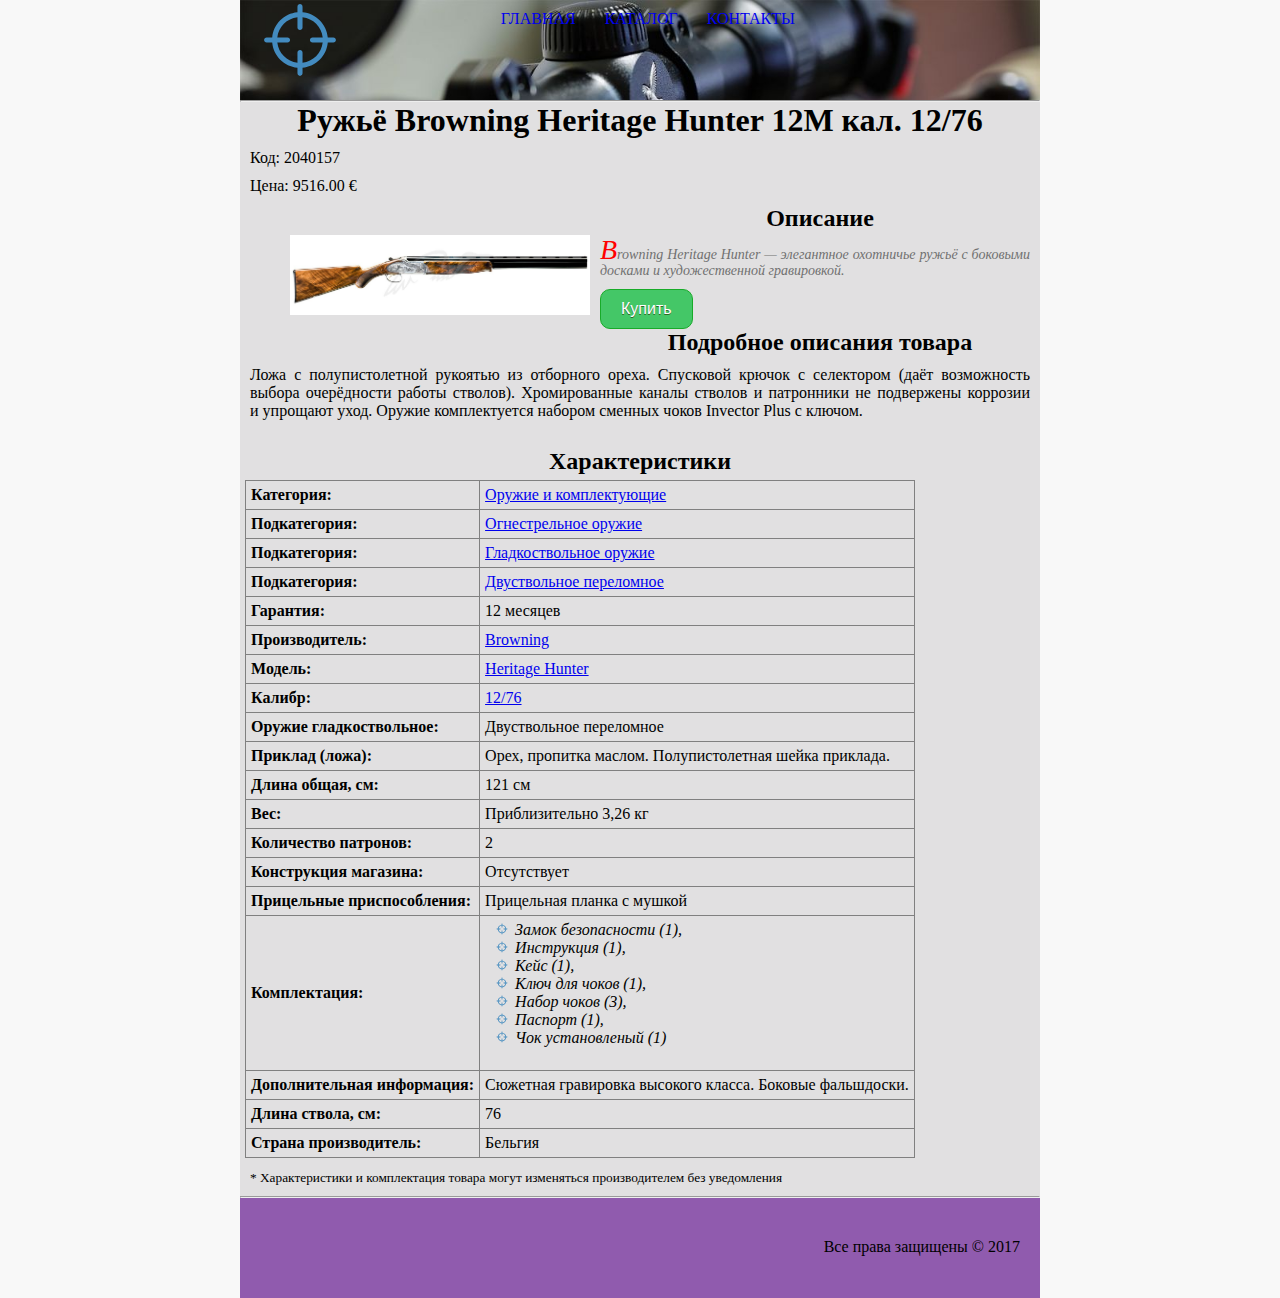
<file: catalog/item_4.html>
<!DOCTYPE html>
<html lang="ru">

<head>
    <meta charset="UTF-8">
    <meta name="description" content="оружейный магазин">
    <meta name="keywords" content="оружейный магазин">
    <link rel="stylesheet" href="../css/main.css" type="text/css">
    <link rel="shortcut icon" href="../img/favicon.ico" type="image/x-icon">
    <title>Оружейный магазин "Ajax"</title>
</head>

<body>
    <!--Создание меню-->
    <div class="container">
        <div class="header">
            <a href="../index.html"><img src="../img/target.svg" alt="ИНТЕРНЕТ-МАГАЗИН КОМПАНИИ «Ajax»" title="ИНТЕРНЕТ-МАГАЗИН КОМПАНИИ «Ajax»"></a>
            <ul class="menu">
                <li><a href="../index.html"> Главная </a></li>
                <li><a href="../catalog.html"> Каталог </a></li>
                <li><a href="../contacts.html"> Контакты </a></li>
            </ul>
        </div>
        <div class="content">
            <hr>
            <h1>Ружьё Browning Heritage Hunter 12M кал. 12/76</h1>
            <p>Код:&nbsp;2040157</p>
            <p>Цена:&nbsp;9516.00&nbsp;&euro;</p>
            <div class="foto">
                <p>
                    <a href="../img/item_4.jpg" target="_blank"><img src="../img/item_4.jpg" width="300" alt="Ружьё Browning Heritage Hunter 12M кал. 12/76" title="Ружьё Browning Heritage Hunter 12M кал. 12/76"> </a>
                </p>
            </div>
            <h2>Описание</h2>
            <p class="descr">Browning Heritage Hunter&nbsp;&mdash; элегантное охотничье ружьё с&nbsp;боковыми досками и&nbsp;художественной гравировкой. </p> <a href="#" class="buy">Купить</a>
            <br>
            <h2>Подробное описания товара</h2>
            <p class="detail">Ложа с&nbsp;полупистолетной рукоятью из&nbsp;отборного ореха. Cпусковой крючок с&nbsp;селектором (даёт возможность выбора очерёдности работы стволов). Хромированные каналы стволов и&nbsp;патронники не&nbsp;подвержены коррозии и&nbsp;упрощают уход. Оружие комплектуется набором сменных чоков Invector Plus с&nbsp;ключом.</p>
            <br>
            <h2>Характеристики</h2>
            <table>
                <tbody>
                    <tr>
                        <td><b>Категория:</b></td>
                        <td><a href="#">Оружие и комплектующие</a></td>
                    </tr>
                    <tr>
                        <td><b>Подкатегория:</b></td>
                        <td><a href="#"> Огнестрельное оружие </a></td>
                    </tr>
                    <tr>
                        <td><b>Подкатегория:</b></td>
                        <td><a href="#">Гладкоствольное оружие</a></td>
                    </tr>
                    <tr>
                        <td><b>Подкатегория:</b></td>
                        <td><a href="#">Двуствольное переломное</a></td>
                    </tr>
                    <tr>
                        <td><b>Гарантия:</b></td>
                        <td>12 месяцев</td>
                    </tr>
                    <tr>
                        <td><b>Производитель:</b></td>
                        <td><a href="#">Browning</a>&nbsp;</td>
                    </tr>
                    <tr>
                        <td><b>Модель:</b></td>
                        <td><a href="#">Heritage Hunter</a>&nbsp;</td>
                    </tr>
                    <tr>
                        <td><b>Калибр:</b></td>
                        <td><a href="#">12/76</a>&nbsp;</td>
                    </tr>
                    <tr>
                        <td><b>Оружие гладкоствольное:</b></td>
                        <td>Двуствольное переломное&nbsp;</td>
                    </tr>
                    <tr>
                        <td><b>Приклад (ложа):</b></td>
                        <td>Орех, пропитка маслом. Полупистолетная шейка приклада. &nbsp;</td>
                    </tr>
                    <tr>
                        <td><b>Длина общая, см:</b></td>
                        <td>121 см </td>
                    </tr>
                    <tr>
                        <td><b>Вес:</b></td>
                        <td>Приблизительно 3,26 кг&nbsp;</td>
                    </tr>
                    <tr>
                        <td><b>Количество патронов:</b></td>
                        <td>2&nbsp;</td>
                    </tr>
                    <tr>
                        <td><b>Конструкция магазина:</b></td>
                        <td>Отсутствует &nbsp;</td>
                    </tr>
                    <tr>
                        <td><b>Прицельные приспособления:</b></td>
                        <td>Прицельная планка с мушкой&nbsp;</td>
                    </tr>
                    <tr>
                        <td><b>Комплектация:</b></td>
                        <td>
                            <ul class="tar">
                                <li>Замок безопасности (1),</li>
                                <li>Инструкция (1),</li>
                                <li>Кейс (1),</li>
                                <li>Ключ для чоков (1),</li>
                                <li>Набор чоков (3),</li>
                                <li>Паспорт (1),</li>
                                <li>Чок установленый (1)</li>
                            </ul> &nbsp;</td>
                    </tr>
                    <tr>
                        <td><b>Дополнительная информация:</b></td>
                        <td>Сюжетная гравировка высокого класса. Боковые фальшдоски.</td>
                    </tr>
                    <tr>
                        <td><b>Длина ствола, см:</b></td>
                        <td>76&nbsp;</td>
                    </tr>
                    <tr>
                        <td><b>Страна производитель:</b></td>
                        <td>Бельгия&nbsp;</td>
                    </tr>
                </tbody>
            </table>
            <p><small>* Характеристики и комплектация товара могут изменяться производителем без уведомления</small></p>
        </div>
        <hr>
        <div class="footer">
            <p>Все права защищены&nbsp;&copy;&nbsp;2017</p>
        </div>
    </div>
</body>

</html>
</file>
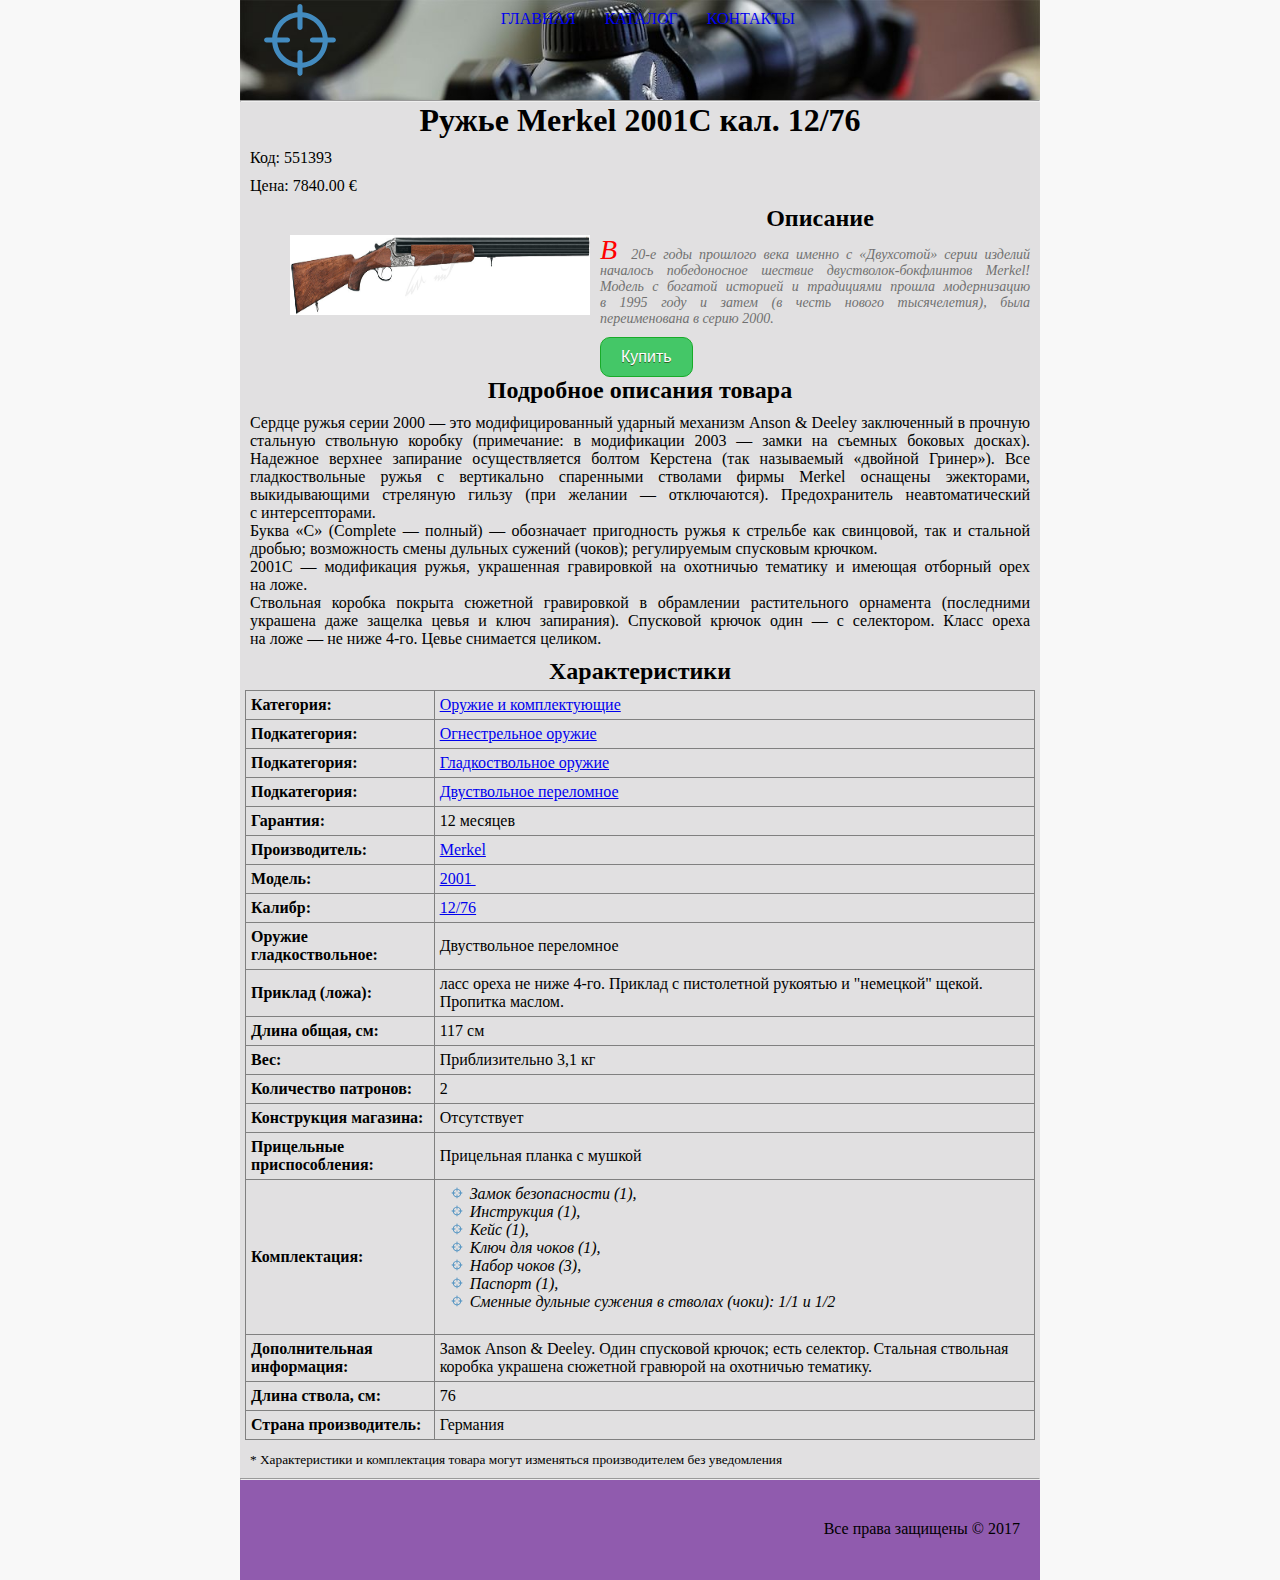
<file: catalog/item_5.html>
<!DOCTYPE html>
<html lang="ru">

<head>
    <meta charset="UTF-8">
    <meta name="description" content="оружейный магазин">
    <meta name="keywords" content="оружейный магазин">
    <link rel="stylesheet" href="../css/main.css" type="text/css">
    <link rel="shortcut icon" href="../img/favicon.ico" type="image/x-icon">
    <title>Оружейный магазин "Ajax"</title>
</head>

<body>
    <!--Создание меню-->
    <div class="container">
        <div class="header">
            <a href="../index.html"><img src="../img/target.svg" alt="ИНТЕРНЕТ-МАГАЗИН КОМПАНИИ «Ajax»" title="ИНТЕРНЕТ-МАГАЗИН КОМПАНИИ «Ajax»"></a>
            <ul class="menu">
                <li><a href="../index.html"> Главная </a></li>
                <li><a href="../catalog.html"> Каталог </a></li>
                <li><a href="../contacts.html"> Контакты </a></li>
            </ul>
        </div>
        <div class="content">
            <hr>
            <h1>Ружье Merkel 2001C кал. 12/76</h1>
            <p>Код:&nbsp;551393</p>
            <p>Цена:&nbsp;7840.00&nbsp;&euro;</p>
            <div class="foto">
                <p>
                    <a href="../img/item_5.jpg" target="_blank"><img src="../img/item_5.jpg" width="300" alt="Ружье Merkel 2001C кал. 12/76" title="Ружье Merkel 2001C кал. 12/76"> </a>
                </p>
            </div>
            <h2>Описание</h2>
            <p class="descr">В&nbsp;
                <nobr>20-е</nobr> годы прошлого века именно с&nbsp;&laquo;Двухсотой&raquo; серии изделий началось победоносное шествие
                <nobr>двустволок-бокфлинтов</nobr> Merkel! Модель с&nbsp;богатой историей и&nbsp;традициями прошла модернизацию в&nbsp;1995 году и&nbsp;затем (в&nbsp;честь нового тысячелетия), была переименована в&nbsp;серию 2000.</p> <a href="#" class="buy">Купить</a>
            <br>
            <h2>Подробное описания товара</h2>
            <p class="detail">Сердце ружья серии 2000&nbsp;&mdash; это модифицированный ударный механизм Anson &amp; Deeley заключенный в&nbsp;прочную стальную ствольную коробку (примечание: в&nbsp;модификации 2003&nbsp;&mdash; замки на&nbsp;съемных боковых досках). Надежное верхнее запирание осуществляется болтом Керстена (так называемый &laquo;двойной Гринер&raquo;). Все гладкоствольные ружья с&nbsp;вертикально спаренными стволами фирмы Merkel оснащены эжекторами, выкидывающими стреляную гильзу (при желании&nbsp;&mdash; отключаются). Предохранитель неавтоматический с&nbsp;интерсепторами.
                <br /> Буква &laquo;С&raquo; (Complete&nbsp;&mdash; полный)&nbsp;&mdash; обозначает пригодность ружья к&nbsp;стрельбе как свинцовой, так и&nbsp;стальной дробью; возможность смены дульных сужений (чоков); регулируемым спусковым крючком.
                <br /> 2001С&nbsp;&mdash; модификация ружья, украшенная гравировкой на&nbsp;охотничью тематику и&nbsp;имеющая отборный орех на&nbsp;ложе.
                <br /> Ствольная коробка покрыта сюжетной гравировкой в&nbsp;обрамлении растительного орнамента (последними украшена даже защелка цевья и&nbsp;ключ запирания). Спусковой крючок один&nbsp;&mdash; с&nbsp;селектором. Класс ореха на&nbsp;ложе&nbsp;&mdash; не&nbsp;ниже
                <nobr>4-го</nobr>. Цевье снимается целиком.</p>
            <h2>Характеристики</h2>
            <table>
                <tbody>
                    <tr>
                        <td><b>Категория:</b></td>
                        <td><a href="#">Оружие и комплектующие</a></td>
                    </tr>
                    <tr>
                        <td><b>Подкатегория:</b></td>
                        <td><a href="#"> Огнестрельное оружие </a></td>
                    </tr>
                    <tr>
                        <td><b>Подкатегория:</b></td>
                        <td><a href="#">Гладкоствольное оружие</a></td>
                    </tr>
                    <tr>
                        <td><b>Подкатегория:</b></td>
                        <td><a href="#">Двуствольное переломное</a></td>
                    </tr>
                    <tr>
                        <td><b>Гарантия:</b></td>
                        <td>12 месяцев</td>
                    </tr>
                    <tr>
                        <td><b>Производитель:</b></td>
                        <td><a href="#">Merkel</a>&nbsp;</td>
                    </tr>
                    <tr>
                        <td><b>Модель:</b></td>
                        <td><a href="#">2001 </a>&nbsp;</td>
                    </tr>
                    <tr>
                        <td><b>Калибр:</b></td>
                        <td><a href="#">12/76</a>&nbsp;</td>
                    </tr>
                    <tr>
                        <td><b>Оружие гладкоствольное:</b></td>
                        <td>Двуствольное переломное&nbsp;</td>
                    </tr>
                    <tr>
                        <td><b>Приклад (ложа):</b></td>
                        <td>ласс ореха не ниже 4-го. Приклад с пистолетной рукоятью и "немецкой" щекой. Пропитка маслом.&nbsp;</td>
                    </tr>
                    <tr>
                        <td><b>Длина общая, см:</b></td>
                        <td>117 см </td>
                    </tr>
                    <tr>
                        <td><b>Вес:</b></td>
                        <td>Приблизительно 3,1 кг&nbsp;</td>
                    </tr>
                    <tr>
                        <td><b>Количество патронов:</b></td>
                        <td>2&nbsp;</td>
                    </tr>
                    <tr>
                        <td><b>Конструкция магазина:</b></td>
                        <td>Отсутствует &nbsp;</td>
                    </tr>
                    <tr>
                        <td><b>Прицельные приспособления:</b></td>
                        <td>Прицельная планка с мушкой&nbsp;</td>
                    </tr>
                    <tr>
                        <td><b>Комплектация:</b></td>
                        <td>
                            <ul class="tar">
                                <li>Замок безопасности (1),</li>
                                <li>Инструкция (1),</li>
                                <li>Кейс (1),</li>
                                <li>Ключ для чоков (1),</li>
                                <li>Набор чоков (3),</li>
                                <li>Паспорт (1),</li>
                                <li>Сменные дульные сужения в стволах (чоки): 1/1 и 1/2</li>
                            </ul> &nbsp;</td>
                    </tr>
                    <tr>
                        <td><b>Дополнительная информация:</b></td>
                        <td>Замок Anson &amp; Deeley. Один спусковой крючок; есть селектор. Стальная ствольная коробка украшена сюжетной гравюрой на охотничью тематику.</td>
                    </tr>
                    <tr>
                        <td><b>Длина ствола, см:</b></td>
                        <td>76&nbsp;</td>
                    </tr>
                    <tr>
                        <td><b>Страна производитель:</b></td>
                        <td>Германия &nbsp;</td>
                    </tr>
                </tbody>
            </table>
            <p><small>* Характеристики и комплектация товара могут изменяться производителем без уведомления</small></p>
        </div>
        <hr>
        <div class="footer">
            <p>Все права защищены&nbsp;&copy;&nbsp;2017</p>
        </div>
    </div>
</body>

</html>
</file>
<file: css/main.css>
* {
    margin: 0;
    padding: 0;
}

body {
    background: #f8f8f8;
}

.container {
    width: 800px;
    margin: 0 auto;
    display: table;
    height: 100%;
    background: #F5F7FA;
}

.container .header {
    background-color: #2118FF;
    height: 100px;
    background-image: url(../img/browning_x-bolt_hunter.jpg);
    background-size: cover;
}

.container .header a {}

.container img {
    margin-left: 10px;
    padding-left: 10px;
    height: 80px;
}

.container .menu {
    margin: 10px;
    margin-right: 25px;
    padding-right: 220px;
    list-style: none;
    float: right;
    height: 70px;
    text-align: center;
    color: #F0FFFF;
}

.container .menu li {
    text-decoration: none;
    display: inline-block;
    position: relative;
    color: white;
    text-transform: uppercase;
}

.container .menu a {
    text-decoration: none;
    display: inline-block;
    margin-left: 25px;
}

.container .menu a:hover {
    background: #ADC0CE;
}

.container .menu a:visited {
    color: #EF7D55;
}

.container .content {
    background-color: #E1E0E1;
    display: table-row;
    height: 100%;
}

.container .content address {
    padding-left: 10px;
}

.foto {
    width: 320px;
    margin: 10px;
    padding: 10px;
    text-align: center;
    display: inline-block;
    float: left;
}

.container .content .cat li {
    display: inline-block;
    width: 330px;
    margin: 0px 40px 20px 20px;
    vertical-align: top;
    text-align: left;
    float: left;
}

a.knopka {
    color: #fff;
    text-decoration: none;
    margin-left: 100px;
    background: rgb(212, 75, 56);
    padding: .7em 1.5em;
    outline: none;
    border-radius: 10px;
}

a.knopka:hover {
    background: rgb(232, 95, 76);
}

a.knopka:active {
    background: rgb(152, 15, 0);
}

.container .content .cat img {
    display: block;
    margin-bottom: 20px;
}

.content h1,
h2 {
    text-align: center;
}

.container .content p {
    text-align: justify;
    margin: 10px;
}

.descr {
    color: #707070;
    font-size: 14px;
    font-style: italic;
    line-height: 16px;
}

p.descr:first-letter {
    font-family: "Times New Roman", Times, serif;
    font-size: 200%;
    color: red;
}

table {
    border-collapse: collapse;
}

table,
th,
td {
    border: 1px solid gray;
    padding: 5px;
    margin: 5px;
}

tr:hover {
    background-color: #707070;
}

.content .tar {
    padding-left: 30px;
    font-style: oblique;
    list-style-image: url(../img/target.svg);
}

.buy {
    background-color: #44c767;
    border-radius: 10px;
    border: 1px solid #18ab29;
    display: inline-block;
    cursor: pointer;
    color: #ffffff;
    font-family: Arial;
    font-size: 16px;
    padding: 10px 20px;
    text-decoration: none;
    text-shadow: 0px 1px 0px #2f6627;
}

.buy:hover {
    background-color: #5cbf2a;
}

.buy:active {
    position: relative;
    top: 1px;
}

.container .maps {
    background-color: #E1E0E1;
    height: 400px;
}

.container .footer {
    background-color: #905BAE;
    height: 100px;
}

.container .footer p {
    float: right;
    margin-top: 20px;
    margin-right: 10px;
    padding-top: 20px;
    padding-right: 10px;
}
</file>
